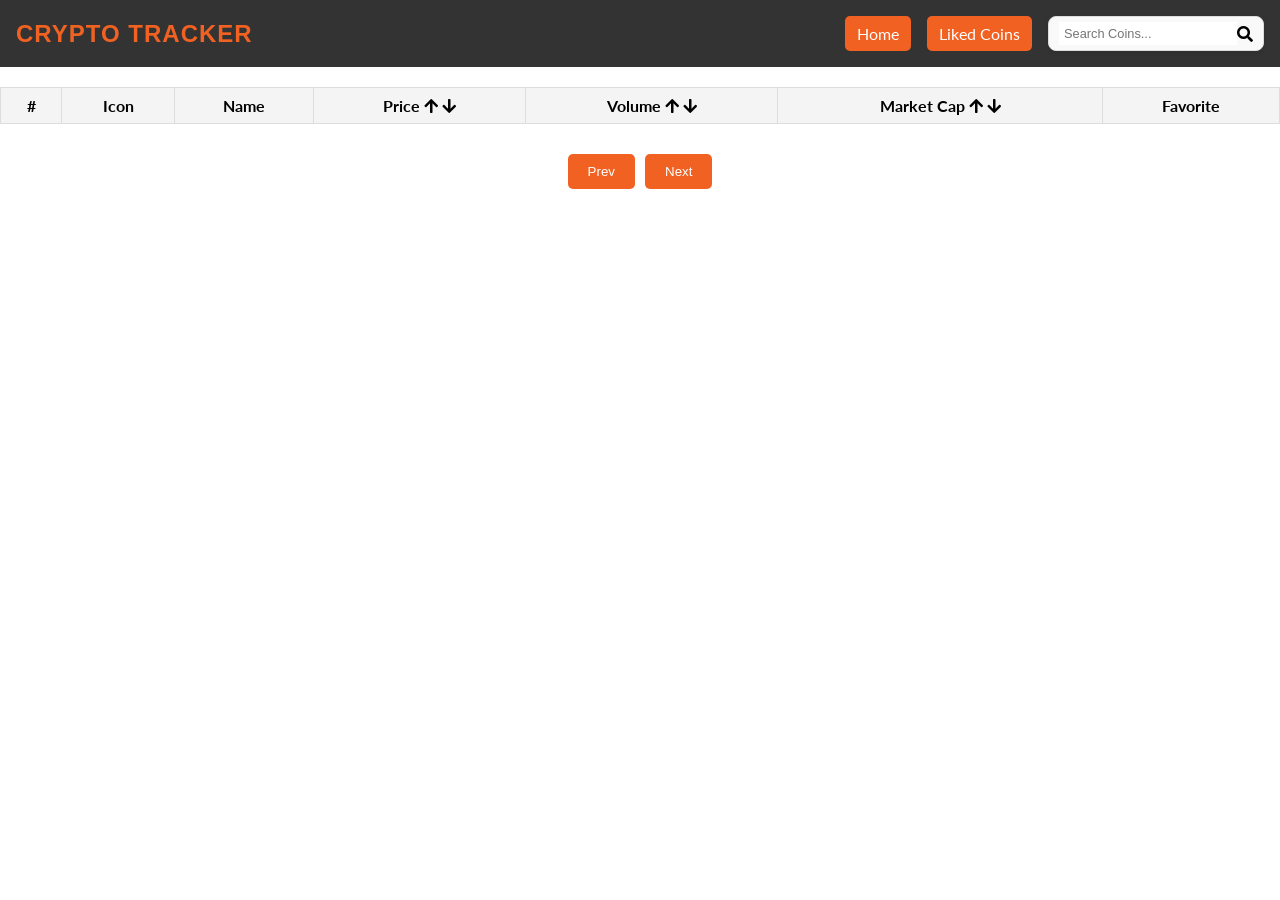
<file: crypto-tracker/index.html>
<!DOCTYPE html>
<html lang="en">

<head>
    <meta charset="UTF-8">
    <meta name="viewport" content="width=device-width, initial-scale=1.0">
    <title>Cryptocurrency</title>
    <link rel="stylesheet" href="style.css">
    <link rel="stylesheet" href="https://cdnjs.cloudflare.com/ajax/libs/font-awesome/5.15.4/css/all.min.css">
</head>

<body>
    <nav>
        <div class="left-nav">
            <a href="index.html" class="title">CRYPTO TRACKER</a>
        </div>
        <div class="right-nav">
            <a href="index.html" class="nav-link">Home</a>
            <a href="favorite.html" class="nav-link">Liked Coins</a>
            <div class="search-container">
                <input type="text" id="search-box" placeholder="Search Coins..." autocomplete="off">
                <i class="fas fa-search" id="search-icon"></i>
                <div class="dialog-box" id="search-dialog">
                    <div class="dialog-content">
                        <span id="close-dialog" class="close-btn">&times;</span>
                        <h2>Search Results</h2>
                        <ul id="search-results">
                            <!-- Search results will be populated here -->
                        </ul>
                    </div>
                </div>
            </div>
            <!-- <div id="search-dialog" class="dialog-box" style="display: none;">
                
            </div> -->
        </div>
    </nav>
    <main>

        <!-- shimmers effect -->
       <div class="shimmer-container">

            <div class="shimmer-row">
                <div class="shimmer-cell"></div>
                <div class="shimmer-cell"></div>
                <div class="shimmer-cell"></div>
                <div class="shimmer-cell"></div>
                <div class="shimmer-cell"></div>
            </div>

            <div class="shimmer-row">
                <div class="shimmer-cell"></div>
                <div class="shimmer-cell"></div>
                <div class="shimmer-cell"></div>
                <div class="shimmer-cell"></div>
                <div class="shimmer-cell"></div>
            </div>

            <div class="shimmer-row">
                <div class="shimmer-cell"></div>
                <div class="shimmer-cell"></div>
                <div class="shimmer-cell"></div>
                <div class="shimmer-cell"></div>
                <div class="shimmer-cell"></div>
            </div>

        </div>

        <table id="crypto-table">
            <thead>
                <tr>
                    <th>#</th>
                    <th>Icon</th>
                    <th>Name</th>
                    <th>Price
                        <i id="sort-price-asc" class="fas fa-arrow-up"></i>
                        <i id="sort-price-desc" class="fas fa-arrow-down"></i>
                    </th>
                    <th>Volume
                        <i id="sort-volume-asc" class="fas fa-arrow-up"></i>
                        <i id="sort-volume-desc" class="fas fa-arrow-down"></i>
                    </th>
                    <th>Market Cap
                        <i id="sort-market-asc" class="fas fa-arrow-up sort-icon" title="Sort by market ascending"></i>
                        <i id="sort-market-desc" class="fas fa-arrow-down sort-icon"
                            title="Sort by market descending"></i>
                    </th>
                    <th>Favorite</th>
                </tr>
            </thead>
            <tbody>
                <!-- Table content will be inserted here by JavaScript -->
            </tbody>
        </table>
        <!-- // pagination and simmer -->
        <div id="pagination-controls">
            <button id="prev-button">Prev</button>
            <button id="next-button">Next</button>
        </div>
        
    </main>

    <script src="api.js"></script>
    <script src="favoriteStorage.js"></script>
    <script src="script.js"></script>
    
</body>

</html>
</file>
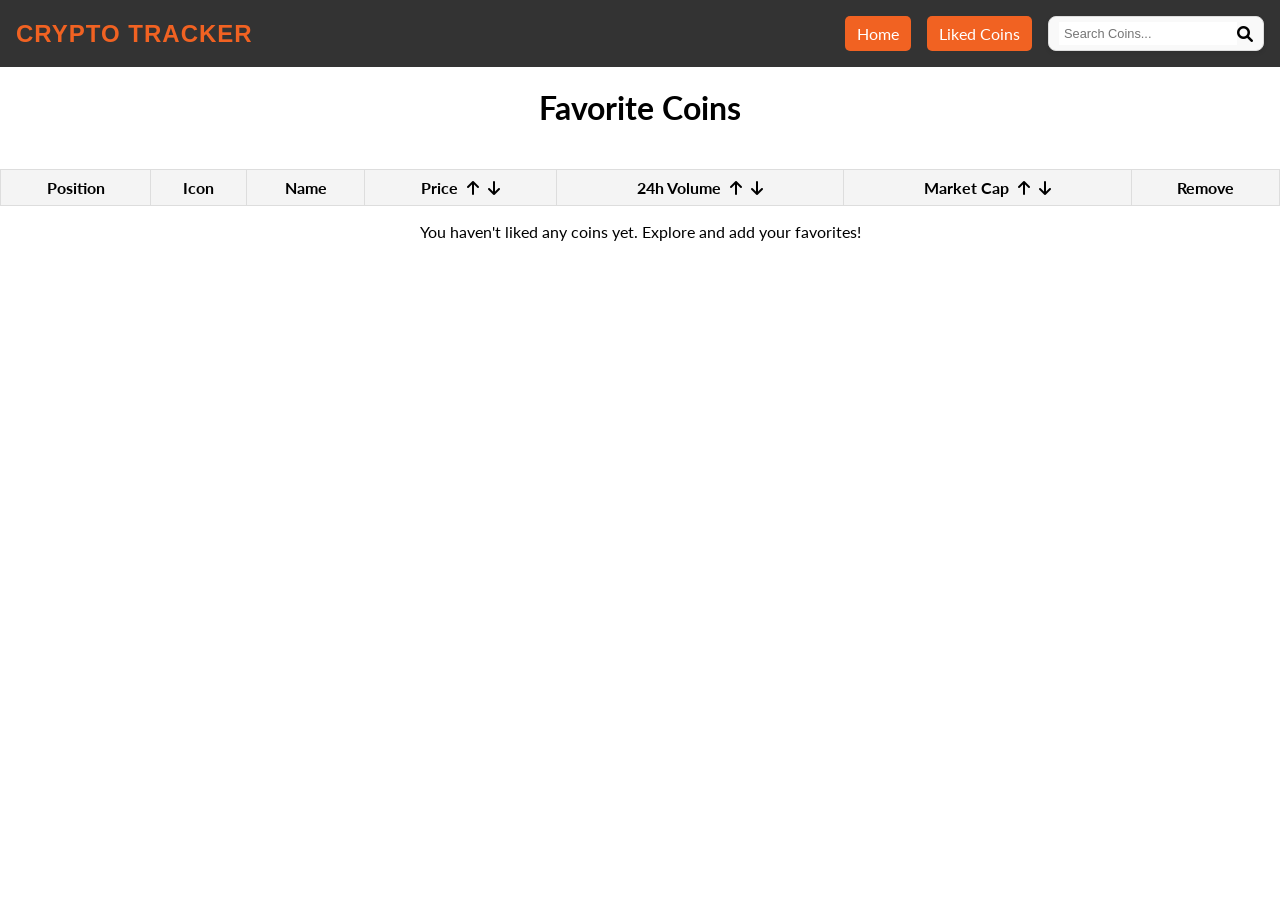
<file: crypto-tracker/favorite.html>
<!DOCTYPE html>
<html lang="en">
<head>
  <meta charset="UTF-8">
  <meta name="viewport" content="width=device-width, initial-scale=1.0">
  <title>Favorite Coins</title>
  <link rel="stylesheet" href="style.css">
  <link rel="stylesheet" href="https://cdnjs.cloudflare.com/ajax/libs/font-awesome/6.0.0-beta3/css/all.min.css">
  <style>
    /* Optional: Add some styling to the sorting icons */
    .sort-icon {
      cursor: pointer;
      margin-left: 5px;
    }
  </style>
</head>
<body>
  <nav>
    <div class="left-nav">
        <a href="index.html" class="title">CRYPTO TRACKER</a>
    </div>
    <div class="right-nav">
        <a href="index.html" class="nav-link">Home</a>
        <a href="favorite.html" class="nav-link">Liked Coins</a>
        <div class="search-container">
            <input type="text" id="search-box" placeholder="Search Coins..." autocomplete="off">
            <i class="fas fa-search" id="search-icon"></i>
            <div class="dialog-box" id="search-dialog">
                <div class="dialog-content">
                    <span id="close-dialog" class="close-btn">&times;</span>
                    <h2>Search Results</h2>
                    <ul id="search-results">
                        <!-- Search results will be populated here -->
                    </ul>
                </div>
            </div>
        </div>
    </div>
  </nav>
  
  <h1 style="text-align: center;">Favorite Coins</h1>

  <div class="shimmer-container" style="display: none;">
    <div class="shimmer"></div>
  </div>

  <table id="favorite-table">
    <thead>
      <tr>
        <th>Position</th>
        <th>Icon</th>
        <th>Name</th>
        <th>Price
          <i id="sort-price-asc" class="fas fa-arrow-up sort-icon" title="Sort by price ascending"></i>
          <i id="sort-price-desc" class="fas fa-arrow-down sort-icon" title="Sort by price descending"></i>
        </th>
        <th>24h Volume
          <i id="sort-volume-asc" class="fas fa-arrow-up sort-icon" title="Sort by volume ascending"></i>
          <i id="sort-volume-desc" class="fas fa-arrow-down sort-icon" title="Sort by volume descending"></i>
        </th>
        <th>Market Cap
          <i id="sort-market-asc" class="fas fa-arrow-up sort-icon" title="Sort by market cap ascending"></i>
          <i id="sort-market-desc" class="fas fa-arrow-down sort-icon" title="Sort by market cap descending"></i>
        </th>
        <th>Remove</th>
      </tr>
    </thead>
    <tbody>
      <!-- Favorite coin rows will be inserted here by JavaScript -->
    </tbody>
  </table>

  <p id="no-favorites" style="display: none; text-align: center;">You haven't liked any coins yet. Explore and add your favorites!</p>

  <script src="api.js"></script>
  <script src="favoriteStorage.js"></script>
  <script src="favorite.js"></script>
  <script src="script.js"></script>

</body>
</html>
</file>
<file: crypto-tracker/style.css>
@import url('https://fonts.googleapis.com/css2?family=Lato:wght@400;700&display=swap');
body {
    font-family: 'Lato', sans-serif;
    margin: 0;
    overflow-x: hidden; /* Prevent horizontal scroll */
    display: flex;
    flex-direction: column;
    min-height: 100vh; /* Ensure full viewport height */
}

nav {
    background-color: #333;
    padding: 1em;
    display: flex;
    justify-content: space-between;
    align-items: center;
    width: 100%; /* Full width */
    box-sizing: border-box; /* Include padding in width calculation */
    position: relative; /* Ensure relative positioning for children */
}

.nav-link {
    color: white;
    text-decoration: none;
    margin-right: 1em;
    background-color: #F16222;
    padding: 8px 12px;
    border-radius: 5px; /* Rounded corners */
}

.nav-link:hover {
    background-color: #da561ae8;
}

.left-nav {
    display: flex;
    align-items: center;
}

.right-nav {
    display: flex;
    align-items: center;
}

.title {
    color: #F16222;
    margin-left: auto; /* Push to the right */
    text-decoration: none;
    font-weight: bold; /* Make the title bold */
    font-size: 1.5rem; /* Increase the font size */
    font-family: 'Arial', sans-serif; /* Use a clean, sans-serif font */
    letter-spacing: 1px; /* Add some letter spacing for readability */
    transition: color 0.3s ease; /* Smooth transition for hover effect */
}

.title:hover {
    color: #ff7643; /* Slightly lighter color on hover */
}

.search-container {
    display: flex;
    align-items: center;
    border: 1px solid #ddd;
    border-radius: 8px;
    padding: 5px 10px;
    background-color: #f9f9f9;
    box-shadow: 0 2px 4px rgba(0, 0, 0, 0.1);
    position: relative; /* Make the container the reference point for positioning the dialog */
}

#search-dialog {
    position: absolute;
    top: calc(100% + 10px); /* Position the dialog box below the search input */
    left: -8px;
  
    width: 100%; /* Make it the same width as the search container */
    background-color: white;
    box-shadow: 0 0 15px rgba(0, 0, 0, 0.5);
    z-index: 1000;
    border-radius: 10px;
     min-width: 220px;
    /* position:fixed; */
    display: none; /* Initially hidden, will be shown when search results are available */
}


.dialog-content {
    
    position: relative;
    
}
.dialog-content h2{
margin: 0;
margin-top: 10px;
margin-left: 10px;
font-size: 22px;


}

.close-btn {
    position: absolute;
    right: 10px;
    top: -6px;
    font-size: 30px;
    cursor: pointer;
}

#search-results {
    list-style: none;
    padding: 0;
    margin: 10px 0 0;
}

#search-results li {
    display: flex;
    align-items: center;
    margin: 10px 0;
    padding: 4px 12px;
    cursor: pointer;
}
#search-results li:hover{
    background-color: #dddbdb;
}
#search-results img {
    width: 32px;
    height: 32px;
    margin-right: 10px;
    border-radius: 50%;
}
#search-box{
    border:none;
    outline: none;
    padding: 4px 5px;
    font-size: 0.8rem;
}

main {
    flex: 1; /* Ensure main content takes up remaining space */
    display: flex;
    flex-direction: column;
    align-items: center; /* Center items horizontally */
    position: relative; /* For shimmer positioning */
    gap: 10px;
    margin-bottom: 5px;
}

table {
    width: 100%;
    border-collapse: collapse;

    margin-top: 20px;
}

th,
td {
    border: 1px solid #ddd;
    padding: 8px;
    text-align: center;
}

th {
    background-color: #f4f4f4;
}

tr:hover {
    background-color: #f1f1f1;
    cursor: pointer;
}

.favorite-icon {
    color: gray;
    cursor: pointer;
    transition: color 0.3s;
}


/* pagination */
#pagination-controls {
    display: flex;
    justify-content: center;
    margin: 20px 0;
    gap: 10px;
}

#pagination-controls button {
    background-color: #f16222;
    color: white;
    border: none;
    padding: 10px 20px;
    border-radius: 5px;
    cursor: pointer;
    transition: background-color 0.3s ease;
}

#pagination-controls button:disabled {
    background-color: #c0c0c0;
    cursor: not-allowed;
}

#pagination-controls button:hover:not(:disabled) {
    background-color: #d4501e;
}



/* favorite styling */
.favorite-icon {
    cursor: pointer;
}

.favorite-icon:hover,
.favorite-icon.favorite {
    color: gold;
}


/* Shimmers Effect */
.shimmer-container {
    display: none;
    width: 100%;
    padding: 10px;
  
}

.shimmer-row {
    display: flex;
    gap: 10px;
    margin-bottom: 12px;
   
}

.shimmer-cell {
    height: 35px;
    flex: 1;
    border-radius: 6px;

    background: linear-gradient(
        90deg,
        #f0f0f0 25%,
        #e0e0e0 37%,
        #f0f0f0 63%
    );

    background-size: 400% 100%;
    animation: shimmer 1.4s infinite;
}

.shimmer-cell:first-child {
    flex: 0.5;
}

.shimmer-cell:nth-child(2) {
    flex: 2;
}

@keyframes shimmer {
    0% {
        background-position: 100% 0;
    }
    100% {
        background-position: -100% 0;
    }
}

/* Responsive Design */
@media (max-width: 768px) {
    header {
        flex-direction: column;
        text-align: center;
    }

    nav {
        margin-top: 10px;
    }

    table {
        font-size: 14px;
    }
}
</file>
